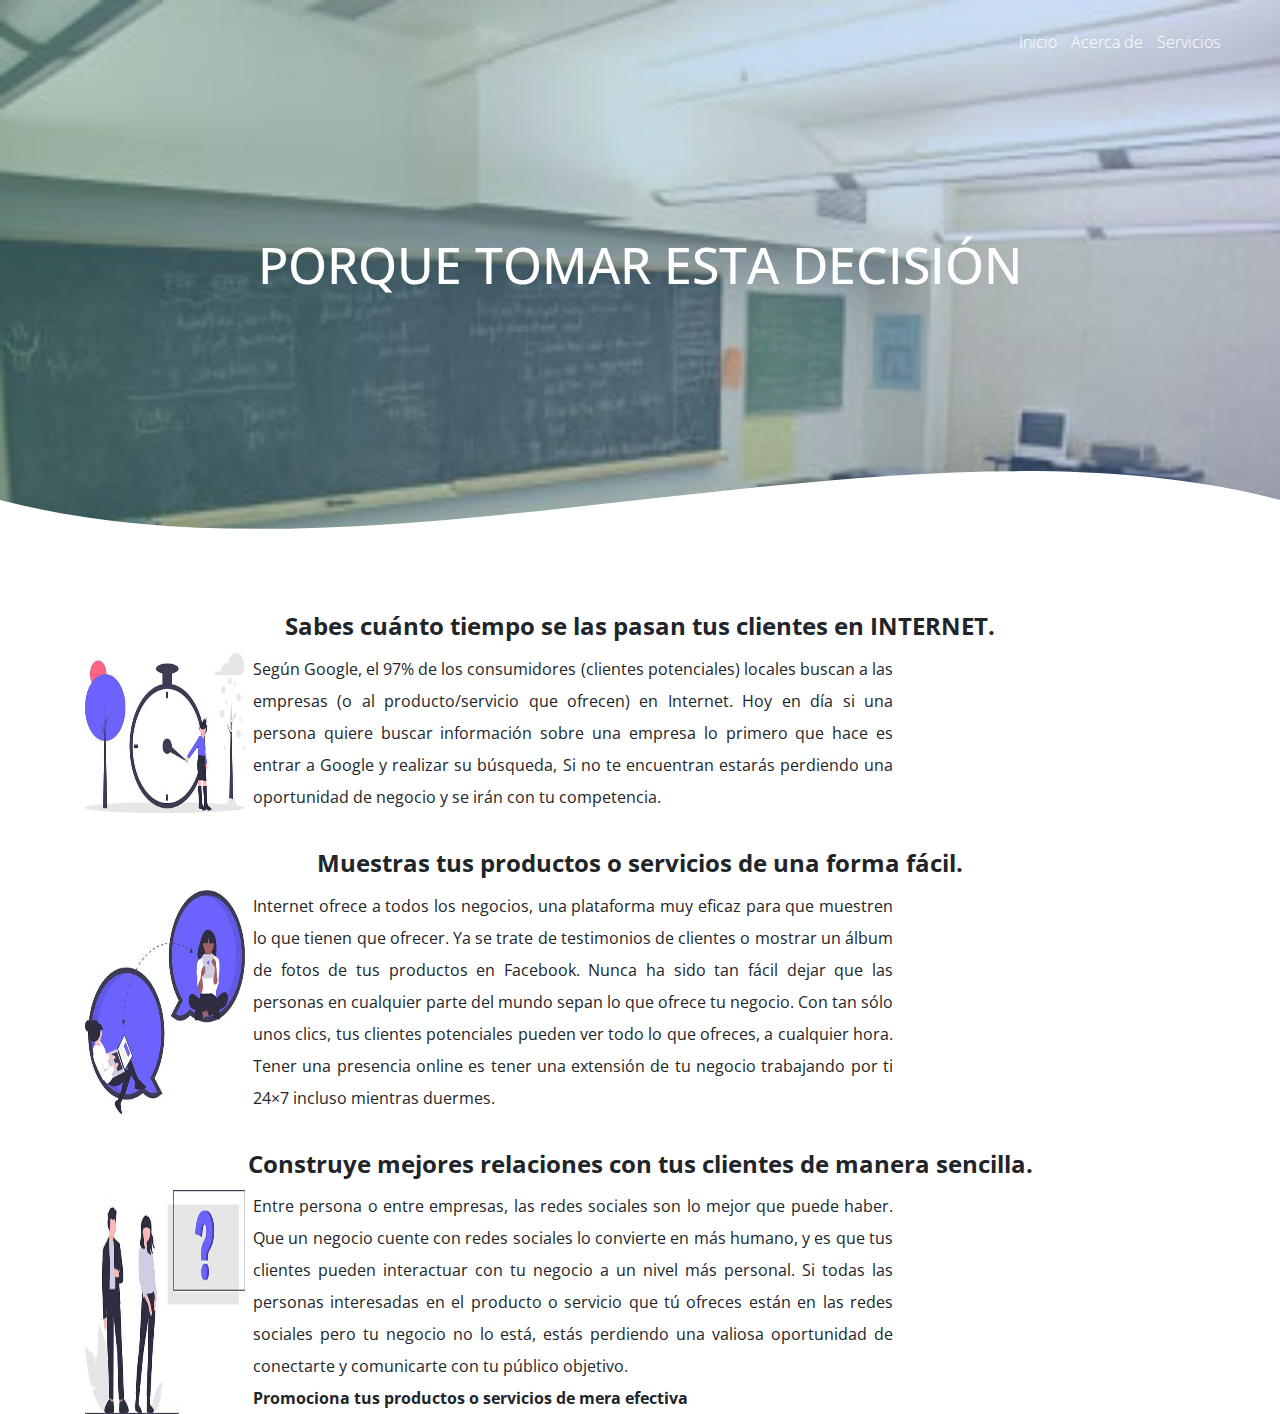
<file: acercade.html>
<!DOCTYPE html>
<html lang="en">
    <meta charset="UTF-8">
    <meta name="description" content="Aplicación para control de bienes y suministros">
    <meta name="keywords" content="asdaven">
    <meta name="author" content="Ballester Héctor @ballesterhector">
    <meta name="viewport" content="width=device-width, user-scalable=0,initial-scale=1.0,maximum-scale=1.0,minimum-scale=1.0">
    <meta http-equiv="X-UA-Compatible" content="ie=edge">
    <title>ASDAven On Line</title>
    <link rel="shortcut icon" href="imgOptimizadas/asda.png" type="image/x-icon">
    <link rel="stylesheet" href="css/bootstrap.min.css" typy="text/css">
    <link rel="stylesheet" href="css/estilos.css">
    <link href="https://fonts.googleapis.com/css?family=Open+Sans:300,400,700,800&display=swap" rel="stylesheet"> 
</head>
<style>
    h2{
        text-align: center;
        font-size: 1.5em;
        margin-top: 1.5em;
        margin-bottom: 0.5em;
    }
    p{
        margin: auto;
        width: 40em;
        text-align: justify;
        font-size: 1em;
        line-height: 2em;
    }
    .ninos{
        display: flex;
        flex-flow: row;
    }
    .ninos >p{
        margin-left: 0.5em;
    }
    
    img{
        width: 10em;
    }

    .porque{
        margin-top: 8em;
    }

    </style>
<body>
    <header>
        <nav>
            <a href="index.html">Inicio</a>
            <a href="acercade.html">Acerca de</a>
            <a href="servicios.html">Servicios</a>
        </nav>
        <section class="textos-header">
            <h1>PORQUE TOMAR ESTA DECISIÓN</h1>
        </section>
        <div class="wave" style="height: 150px; overflow: hidden;">
            <svg viewBox="0 0 500 150" preserveAspectRatio="none" style="height: 100%; width: 100%;">
                <path d="M0.00,49.98 C150.00,150.00 349.20,-50.00 500.00,49.98 L500.00,150.00 L0.00,150.00 Z"
                    style="stroke: none; fill: #fff;"></path>
            </svg>
        </div>
    </headerclass="headeracercade">
    <div class="container">
        <div class="porque">
            <h2>
                <strong>Sabes cuánto tiempo se las pasan tus clientes en INTERNET.</strong>
            </h2>
            <div class="ninos">
                <img src="imgOptimizadas/muchachahora.jpg" alt="muchacha" loading="lazy">
                <p>
                    Según Google, el 97% de los consumidores (clientes potenciales) locales buscan a las empresas (o al producto/servicio que ofrecen) en Internet.
                    Hoy en día si una persona quiere buscar información sobre una empresa lo primero que hace es entrar a Google y realizar su búsqueda, Si no te encuentran estarás perdiendo una oportunidad de negocio y se irán con tu competencia.
                </p>
            </div>
        </div>
        <div class="ventajas">
            <h2>
                <strong>
                    Muestras tus productos o servicios de una forma fácil.
                </strong>
            </h2>
            <div class="ninos">
                <img src="imgOptimizadas/ninoschateando.jpg" alt="ninos" loading="lazy">
                <p>
                Internet ofrece a todos los negocios, una plataforma muy eficaz para que muestren lo que tienen que ofrecer. Ya se trate de testimonios de clientes o mostrar un álbum de fotos de tus productos en Facebook.
                Nunca ha sido tan fácil dejar que las personas en cualquier parte del mundo sepan lo que ofrece tu negocio.
                Con tan sólo unos clics, tus clientes potenciales pueden ver todo lo que ofreces, a cualquier hora. Tener una presencia online es tener una extensión de tu negocio trabajando por ti 24×7 incluso mientras duermes.
                </p>
            </div>  
            <h2>
                <strong>
                    Construye mejores relaciones con tus clientes de manera sencilla.
                </strong>
            </h2>
            <div class="ninos">
                <img src="imgOptimizadas/faq_opt.jpg" alt="ninos" loading="lazy">
                <p>
                    Entre persona o entre empresas, las redes sociales son lo mejor que puede haber. Que un negocio cuente con redes sociales lo convierte en más humano, y es que tus clientes pueden interactuar con tu negocio a un nivel más personal.
                    Si todas las personas interesadas en el producto o servicio que tú ofreces están en las redes sociales pero tu negocio no lo está, estás perdiendo una valiosa oportunidad de conectarte y comunicarte con tu público objetivo.
                  <br>
                    <strong>Promociona tus productos o servicios de mera efectiva</strong>
                </p>
            </div>  
              
        </div>
    </div>
</body>
</html>
</file>
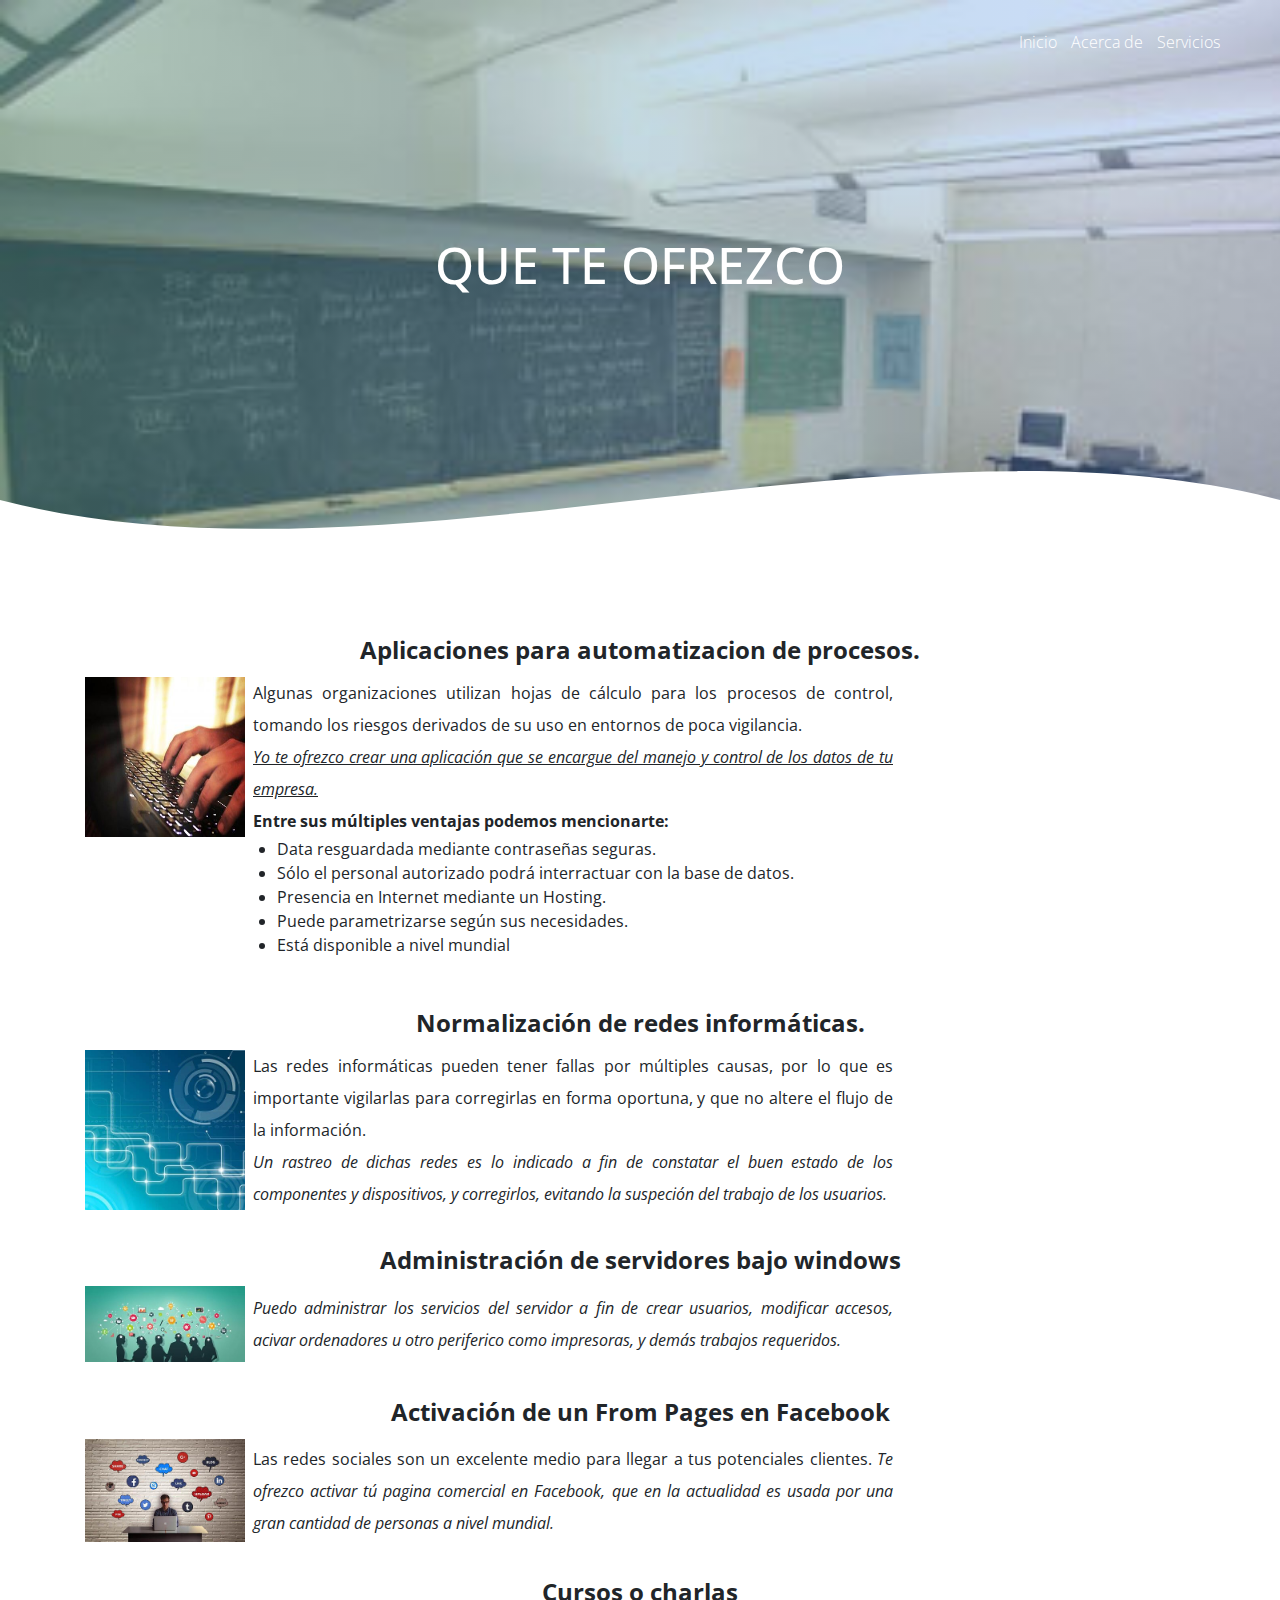
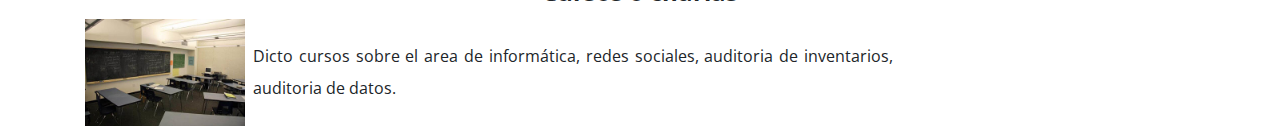
<file: servicios.html>
<!DOCTYPE html>
<html lang="en">
    <meta charset="UTF-8">
    <meta name="description" content="Aplicación para control de bienes y suministros">
    <meta name="keywords" content="asdaven">
    <meta name="author" content="Ballester Héctor @ballesterhector">
    <meta name="viewport" content="width=device-width, user-scalable=0,initial-scale=1.0,maximum-scale=1.0,minimum-scale=1.0">
    <meta http-equiv="X-UA-Compatible" content="ie=edge">
    <title>ASDAven On Line</title>
    <link rel="shortcut icon" href="imgOptimizadas/asda.png" type="image/x-icon">
    <link rel="stylesheet" href="css/bootstrap.min.css" typy="text/css">
    <link rel="stylesheet" href="css/estilos.css">
    <link href="https://fonts.googleapis.com/css?family=Open+Sans:300,400,700,800&display=swap" rel="stylesheet"> 
</head>
<style>
    h2{
        text-align: center;
        font-size: 1.5em;
        margin-top: 1.5em;
        margin-bottom: 0.5em;
    }
    p{
        margin: auto;
        width: 40em;
        text-align: justify;
        font-size: 1em;
        line-height: 2em;
    }
    .porque{
        display: flex;
        flex-flow: column;
    }

    .excel{
        display: flex;
        flex-flow: row;
    }
    .excel >p{
        margin-left: 0.5em;
    }

    .ninos{
        display: flex;
        flex-flow: row;
    }
    .ninos >p{
        margin-left: 0.5em;
    }
    
    img{
        width: 10em;
    }

    .ul {
        margin-left: 12em;
    }
</style>
<body>
    <header>
        <nav>
            <a href="index.html">Inicio</a>
            <a href="acercade.html">Acerca de</a>
            <a href="servicios.html">Servicios</a>
        </nav>
        <section class="textos-header">
            <h1>QUE TE OFREZCO</h1>
        </section>
        <div class="wave" style="height: 150px; overflow: hidden;">
            <svg viewBox="0 0 500 150" preserveAspectRatio="none" style="height: 100%; width: 100%;">
                <path d="M0.00,49.98 C150.00,150.00 349.20,-50.00 500.00,49.98 L500.00,150.00 L0.00,150.00 Z"
                    style="stroke: none; fill: #fff;"></path>
            </svg>
        </div>
    </header>
    <div class="container">
        <div class="porque">
            <h2>
                <strong>Aplicaciones para automatizacion de procesos.</strong>
            </h2>
            <div class="excel">
                <img src="imgOptimizadas/manoteclado_opt.jpg" alt="muchacha" loading="lazy">
                <p>
                    Algunas organizaciones utilizan hojas de cálculo para los procesos de control, tomando los riesgos derivados de su uso en entornos de poca vigilancia.
                    <br>
                    <em>
                        <u>
                            Yo te ofrezco crear una aplicación que se encargue del manejo y control de los datos de tu empresa.
                        </u>    
                    </em>
                    <br>
                    <strong style="margin:0;">Entre sus múltiples ventajas podemos mencionarte:</strong>
                </p>
            </div> 
            <div class="ul">   
                <ul>
                    <li>Data resguardada mediante contraseñas seguras.</li>
                    <li>Sólo el personal autorizado podrá interractuar con la base de datos.</li>
                    <li>Presencia en Internet mediante un Hosting.</li>
                    <li>Puede parametrizarse según sus necesidades.</li>
                    <li>Está disponible a nivel mundial</li>
                </ul>
            </div>
        </div>
        <div class="ventajas">
            <h2>
                <strong>
                    Normalización de redes informáticas.
                </strong>
            </h2>
            <div class="ninos">
                <img src="imgOptimizadas/redesazul_opt.jpg" alt="ninos" loading="lazy">
                <p>
                    Las redes informáticas pueden tener fallas por múltiples causas, por lo que es importante vigilarlas 
                    para corregirlas en forma oportuna, y que no altere el flujo de la información.
                    <br>
                    <em> 
                        Un rastreo de dichas redes es lo indicado a fin de constatar el buen estado de los 
                        componentes y dispositivos, y corregirlos,
                        evitando la suspeción del trabajo de los usuarios.
                    </em>

                </p>
            </div>  
            <h2>
                <strong>
                    Administración de servidores bajo windows
                </strong>
            </h2>
            <div class="ninos">
                <img src="imgOptimizadas/personaspensando_opt.jpg" alt="ninos" loading="lazy">
                <p>
                  <em>
                    Puedo administrar los servicios del servidor a fin de crear usuarios, modificar accesos,
                    acivar ordenadores u otro periferico como impresoras, y demás trabajos requeridos.  
                    </em>
                </p>
            </div>  
            <h2>
                <strong>
                    Activación de un From Pages en Facebook
                </strong>
            </h2>
            <div class="ninos">
                <img src="imgOptimizadas/negocios_opt.jpg" alt="ninos" loading="lazy">
                <p>
                    Las redes sociales son un excelente medio para llegar a tus potenciales clientes.
                    <em>
                        Te ofrezco activar tú pagina comercial en Facebook, que en la actualidad
                        es usada por una gran cantidad de personas a nivel mundial.  
                    </em>
                </p>
            </div>
            <h2>
                <strong>
                    Cursos o charlas 
                </strong>
            </h2>
            <div class="ninos">
                <img src="imgOptimizadas/aula_opt.jpg" alt="ninos" loading="lazy">
                <p>
                    Dicto cursos sobre el area de informática, redes sociales, auditoria de inventarios,
                    auditoria de datos.
                </p>
            </div>  
        </div>
    </div>
</body>
</html>
</file>
<file: css/estilos.css>
* {
    margin: 0;
    padding: 0;
    box-sizing: border-box;
}

body {
    font-family: 'open sans';
}

.contenedor {
    padding: 60px 0;
    width: 90%;
    max-width: 1000px;
    margin: auto;
    overflow: hidden;
}

.titulo {
    color: #642a73;
    font-size: 30px;
    text-align: center;
    margin-bottom: 60px;
}

/* Header */

header {
    width: 100%;
    height: 600px;
    background: #4ca1af;
    /* fallback for old browsers */
    background: -webkit-linear-gradient(to right, hsla(180, 31%, 55%, 0.459), hsla(220, 90%, 72%, 0.364)), url(../imgOptimizadas/aula_opt.jpg);
    /* Chrome 10-25, Safari 5.1-6 */
    background: linear-gradient(to right, hsla(180, 31%, 55%, 0.459), hsla(220, 90%, 72%, 0.364)), url(../imgOptimizadas/aula_opt.jpg);
    /* W3C, IE 10+/ Edge, Firefox 16+, Chrome 26+, Opera 12+, Safari 7+ */
    background-size: cover;
    background-attachment: fixed;
    position: relative;
}

nav{
    text-align: right;
    padding: 30px 50px 0 0;
}

nav > a{
    color:#fff;
    font-weight: 300;
    text-decoration: none;
    margin-right: 10px;
}

nav > a:hover{
    text-decoration: underline;
}

header .textos-header{
    display: flex;
    height: 430px;
    width: 100%;
    align-items: center;
    justify-content: center;
    flex-direction: column;
    text-align: center;
}

.textos-header h1{
    font-size: 50px;
    color:#fff;
}

.textos-header h2{
    font-size: 30px;
    font-weight: 300;
    color:#fff;
}

.wave{
    position: absolute;
    bottom: 0;
    width: 100%;
}

/* About us */

main .sobre-nosotros{
    padding: 30px 0 60px 0;
}
.contenedor-sobre-nosotros{
    display: flex;
    justify-content: space-evenly;
}

.imagen-about-us{
    width: 48%;
}

.sobre-nosotros .contenido-textos{
    width: 48%;
}

.contenido-textos h3{
    margin-bottom: 15px;
}

.contenido-textos h3 span{
    background: #4d0686;
    color: #fff;
    border-radius: 50%;
    display: inline-block;
    text-align: center;
    width: 30px;
    height: 30px;
    padding: 2px;
    box-shadow: 0 0 6px 0 rgba(0, 0, 0, .5);
    margin-right: 5px;
}

.contenido-textos p{
    padding: 0px 0px 30px 15px;
    font-weight: 300;
    text-align: justify;
}

/* Galeria */


.portafolio{
    background: #f2f2f2;
}

.galeria-port{
    display: flex;
    justify-content: space-evenly;
    flex-wrap: wrap;
}

.imagen-port{
    width: 24%;
    margin-bottom: 10px;
    overflow: hidden;
    position: relative;
    cursor: pointer;
    box-shadow: 0 0 6px 0 rgba(0, 0, 0, .5);
}

.imagen-port > img{
    width: 100%;
    height: 100%;
    object-fit: cover;
    display: block;
}

.hover-galeria{
    position: absolute;
    width: 100%;
    height: 100%;
    top: 0;
    transform: scale(0);
    background: hsla(273,91%,27%, 0.7);
    transition: transform .5s;
    display: flex;
    justify-content: center;
    align-items: center;
    flex-direction: column;
}

.hover-galeria img{
    width: 50px;
}

.hover-galeria p{
    color: #fff;
}

.imagen-port:hover .hover-galeria{
    transform: scale(1);
}

/* Clients */

.cards{
    display: flex;
    justify-content: space-evenly;
}

.cards .card{
    background: #4d0686;
    display: flex;
    width: 46%;
    height: 200px;
    align-items: center;
    justify-content: space-evenly;
    border-radius: 5px;
    box-shadow: 0 0 6px 0 rgba(0, 0, 0, 0.6);
}

.cards .card img{
    width: 100px;
    height: 100px;
    object-fit: cover;
    border: 3px solid #fff;
    border-radius: 50%;
    display: block;
}

.cards .card > .contenido-texto-card{
    width: 60%;
    color: #fff;
}

.cards .card > .contenido-texto-card p{
    font-weight: 300;
    padding-top: 5px;
}

/*  Our team */

.about-services{
    background: #f2f2f2;
    padding-bottom: 30px;
}


.servicio-cont{
    display:flex;
    justify-content: space-between;
    align-items: center;
}

.servicio-ind{
    width: 28%;
    text-align: center;
}

.servicio-ind img{
    width: 90%;
}

.servicio-ind h3{
    margin: 10px 0;
}

.servicio-ind p{
    font-weight: 300;
    text-align: justify;
}

/* footer */

footer{
    background: #414141;
    padding: 60px 0 30px 0;
    margin: auto;
    overflow: hidden;
}

.contenedor-footer{
    display: flex;
    width: 90%;
    justify-content: space-evenly;
    margin: auto;
    padding-bottom: 50px;
    border-bottom: 1px solid #ccc;
}

.content-foo{
    text-align: center;
}

.content-foo h4{
    color: #fff;
    border-bottom: 3px solid #af20d3;
    padding-bottom: 5px;
    margin-bottom: 10px;
}

.content-foo p{
    color: #ccc;
}

.titulo-final{
    text-align: center;
    font-size: 24px;
    margin: 20px 0 0 0;
    color: #9e9797;
}

@media screen and (max-width:900px){
    header{
        background-position: center;
    }

    .contenedor-sobre-nosotros{
        flex-direction: column;
        justify-content: center;
        align-items: center;
    }

    .sobre-nosotros .contenido-textos{
        width: 90%;
    }

    .imagen-about-us{
        width: 90%;
    }

    /* Galeria */

    .imagen-port{
        width: 44%;
    }

    /* Clientes */

    .cards{
        flex-direction: column;
        justify-content: center;
        align-items: center;
    }

    .cards .card{
        width: 90%;
    }

    .cards .card:first-child{
        margin-bottom: 30px;
    }

    /* servicios */

    .servicio-cont{
        justify-content: center;
        flex-direction: column;
    }

    .servicio-ind{
        width: 100%;
        text-align: center;
    }

    .servicio-ind:nth-child(1), .servicio-ind:nth-child(2){
        margin-bottom: 60px;
    }

    .servicio-ind img{
        width: 90%;
    }
}

@media screen and (max-width:500px){
    nav{
        text-align: center;
        padding: 30px 0 0 0;
    }

    nav > a{
        margin-right: 5px;
    }

    .textos-header h1{
        font-size: 35px;
    }

    .textos-header h2{
        font-size: 20px;
    }

    /* ABOUT US */

    .imagen-about-us{
        margin-bottom: 60px;
        width: 99%;
    }

    .sobre-nosotros .contenido-textos{
        width: 95%;
    }

    /* Galeria */

    .imagen-port{
        width: 95%;
    }

    /* Clients */

    .cards .card{
        height: 450px;
        display: flex;
        flex-direction: column;
        align-items: center;
    }

    .cards .card img{
        width: 90px;
        height: 90px;
    }

    /* Footer */

    .contenedor-footer{
        flex-direction: column;
        border: none;
    }

    .content-foo{
        margin-bottom: 20px;
        text-align: center;
    }

    .content-foo h4{
        border: none;
    }

    .content-foo p{
        color: #ccc;
        border-bottom: 1px solid #f2f2f2;
        padding-bottom: 20px;
    }

    .titulo-final{
        font-size: 20px;
    }
}
</file>
